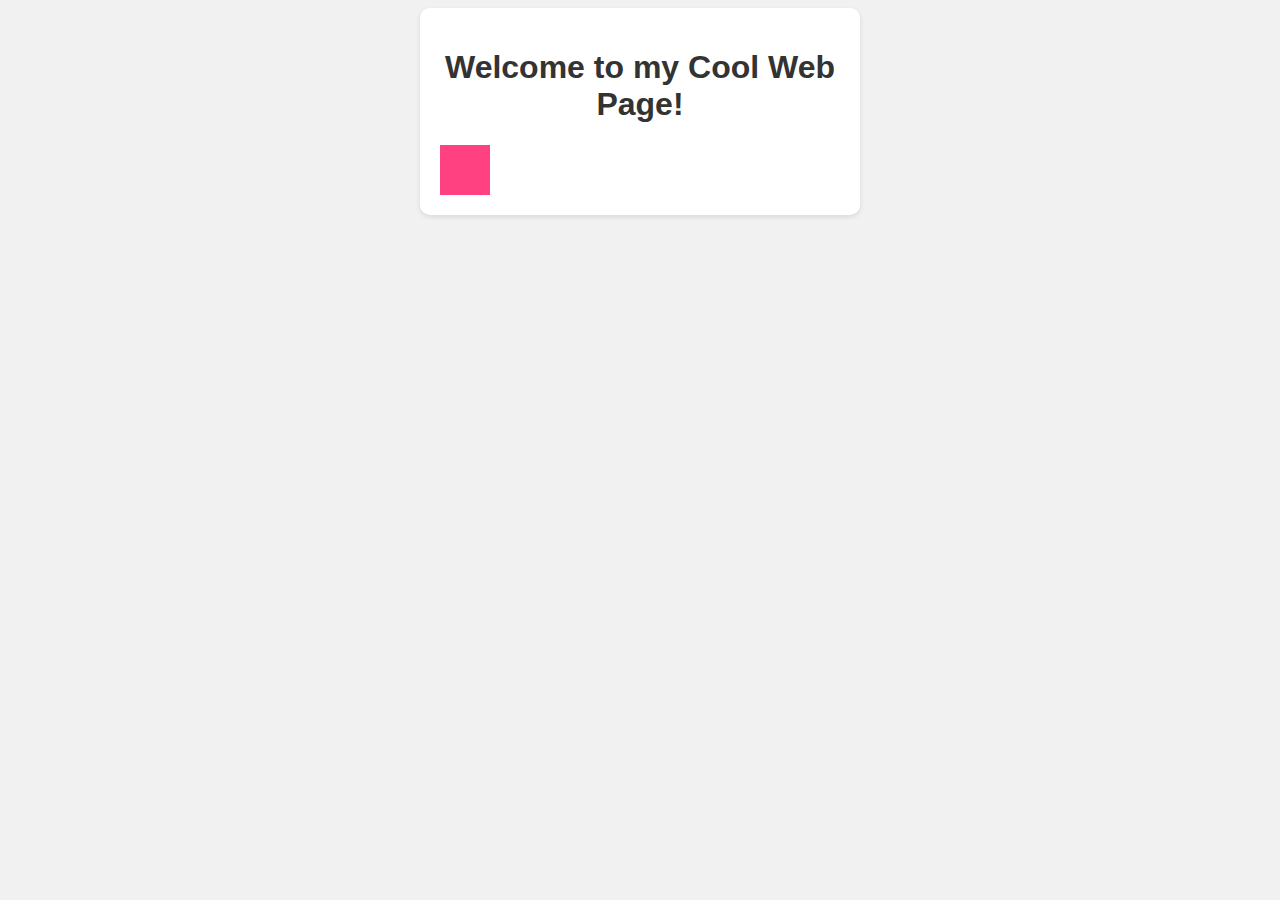
<file: index.html>
<!DOCTYPE html>
<html>
<head>
  <title>Cool Web Page</title>
  <style>
    body {
      background-color: #f1f1f1;
      font-family: Arial, sans-serif;
    }
    
    .container {
      width: 400px;
      margin: 0 auto;
      padding: 20px;
      background-color: #fff;
      border-radius: 10px;
      box-shadow: 0 2px 5px rgba(0, 0, 0, 0.1);
    }
    
    h1 {
      color: #333;
      text-align: center;
    }
    
    .box {
      width: 50px;
      height: 50px;
      background-color: #ff4081;
      animation: rotate 2s infinite linear;
    }
    
    @keyframes rotate {
      0% {
        transform: rotate(0deg);
      }
      100% {
        transform: rotate(360deg);
      }
    }
  </style>
</head>
<body>
  <div class="container">
    <h1>Welcome to my Cool Web Page!</h1>
    <div class="box"></div>
  </div>
</body>
</html>
</file>
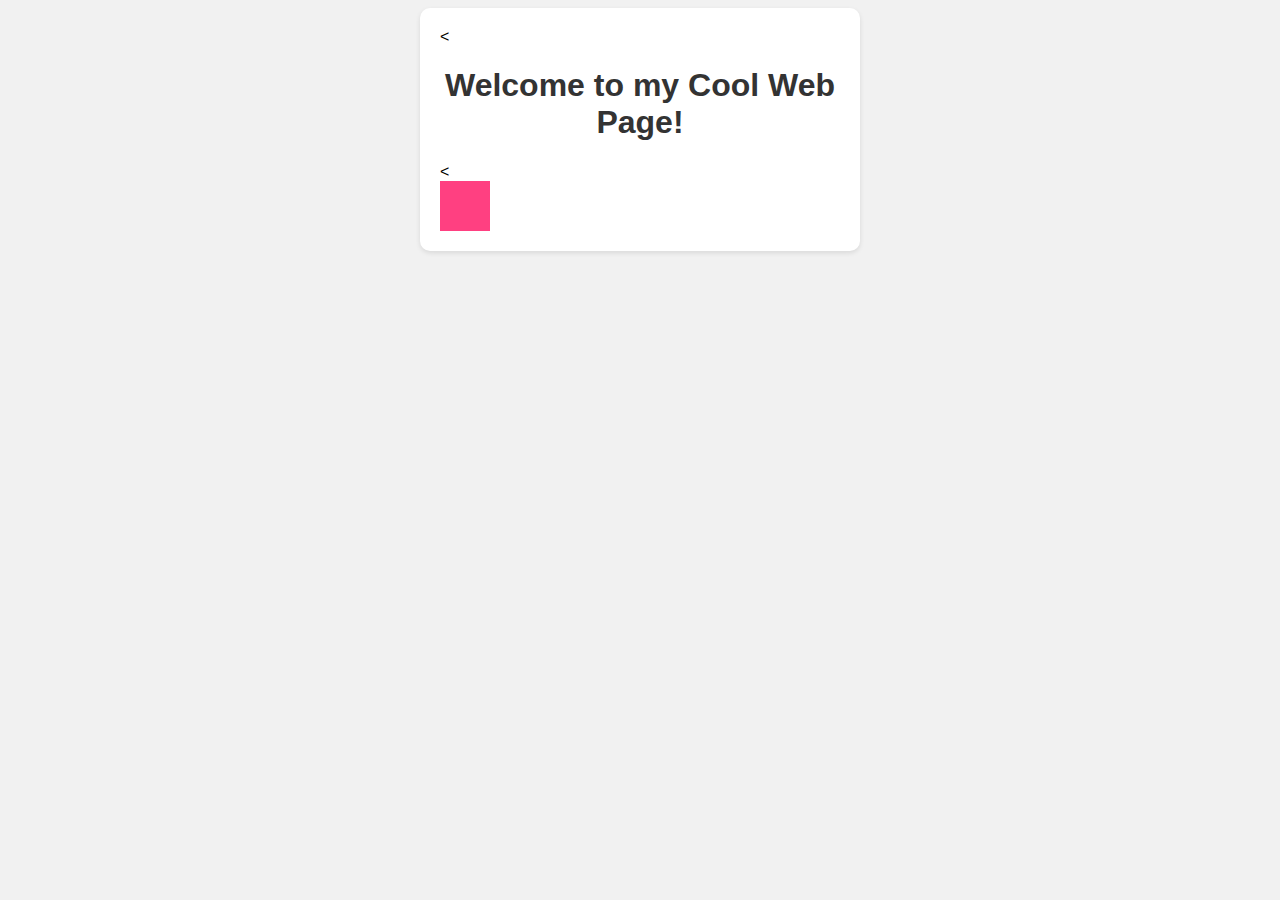
<file: sex.html>
<!DOCTYPE html>
<html>
<head>
  <title>Cool Web Page</title>
  
 
<style>
   

    body {
      background-color: #f1f1f1;
      font-family: Arial, sans-serif;
    }
    
    .container {
      width: 400px;
      margin: 0 auto;
      padding: 20px;
      background-color: #fff;
      border-radius: 10px;
      box-shadow: 0 2px 5px rgba(0, 0, 0, 0.1);
    }
    
    h1 {
      color: #333;
      text-align: center;
    }
    
    .box {
      width: 50px;
      height: 50px;
      background-color: #ff4081;
      animation: rotate 2s infinite linear;
    }
    
    @keyframes rotate {
      0% {
        transform: rotate(0deg);
      }
      100% {
        transform: rotate(360deg);
      }
    }
  </style>
</head>
<body>
  <div class="container">
    
    <

   
<h1>Welcome to my Cool Web Page!</h1>
    
    <
<div class="box"></div>
  </div>

</
</body>
</html>
</file>
